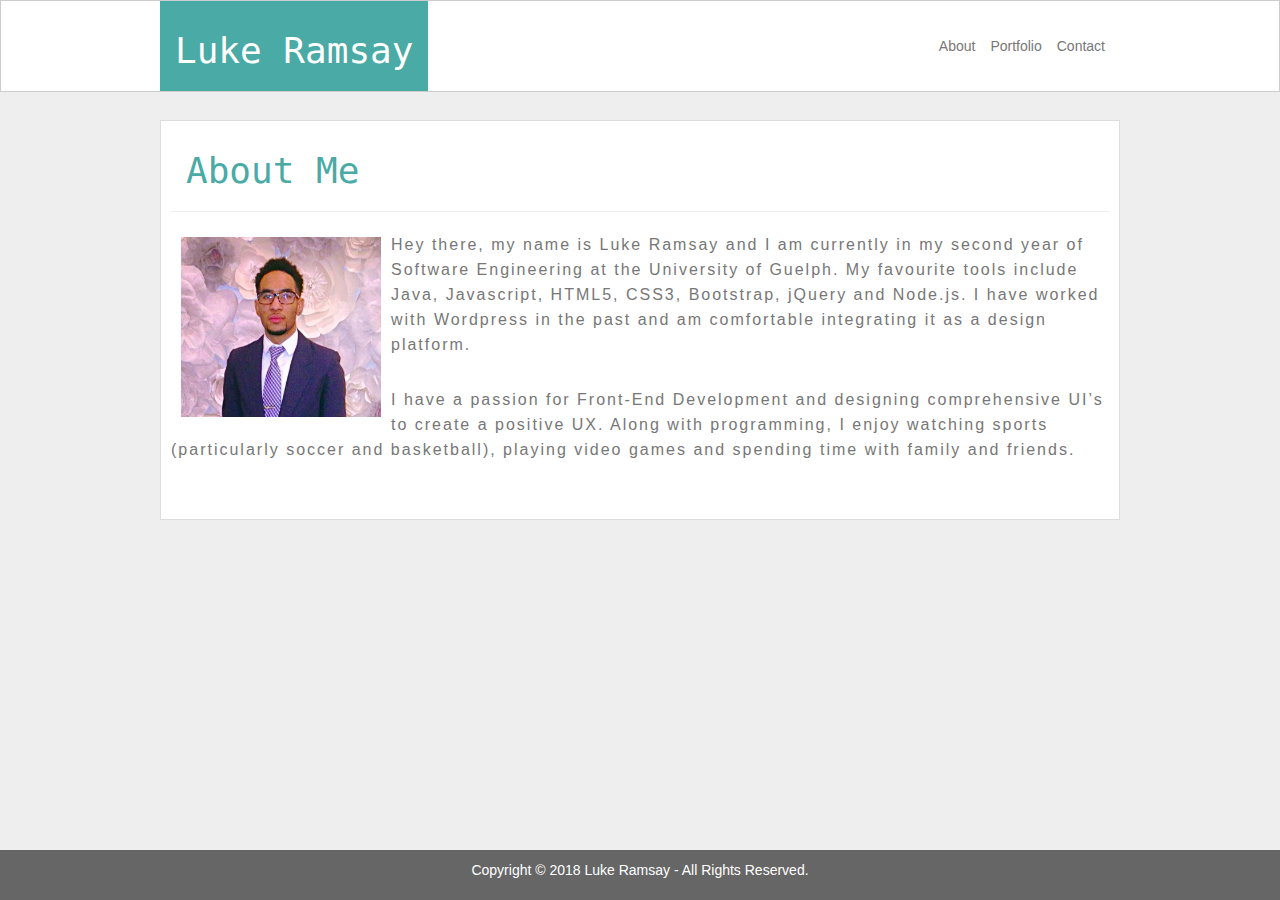
<file: index.html>
<!DOCTYPE html>
<html lang ="en">
  <head>
    <title>Luke Ramsay | Software Developer</title>
    <link rel="icon" href="images/VIXX_LR_logo.png">
    <meta charset="utf-8">
    <meta name="viewport" content="width=device-width, initial-scale=1">
    <link rel="stylesheet" href="https://maxcdn.bootstrapcdn.com/bootstrap/3.3.7/css/bootstrap.min.css">
    <link rel="stylesheet" href="https://cdnjs.cloudflare.com/ajax/libs/font-awesome/4.7.0/css/font-awesome.min.css">
    <link rel="stylesheet" type="text/css" href="css/styles.css">
    <link rel="stylesheet" type="text/css" href="css/large.css" media="screen and (max-width: 980px)">
    <link rel="stylesheet" type="text/css" href="css/medium.css" media="screen and (max-width: 768px)">
    <link rel="stylesheet" type="text/css" href="css/small.css" media="screen and (max-width: 640px)">



    <!-- <link rel="stylesheet" type="text/css" href="css/reset.css"> -->
    <script src="https://ajax.googleapis.com/ajax/libs/jquery/3.3.1/jquery.min.js"></script>
    <script src="https://maxcdn.bootstrapcdn.com/bootstrap/3.3.7/js/bootstrap.min.js"></script>
  </head>


  <!-- Home Page/ About Me -->
  <body id="index">
    <div class="header">

      <div class="main">

        <div class="name">
          <h1>Luke Ramsay</h1>
        </div>

        <div class="nav">
          <ul>
            <li><a href="index.html">About</a></li>
            <li><a href="portfolio.html">Portfolio</a></li>
            <li><a href="contact.html">Contact</a></li>
          </ul>
        </div>

      </div>

    </div>

    <div class="main row">
      <div class="content col-md-12 col-sm-12 col-xs-12">
        <h1 class="about-heading">About Me</h1>

        <hr>
        <img class="headshot-image" src="images/headshot.jpeg" alt="Luke Ramsay">

        <p class="about-text">Hey there, my name is Luke Ramsay and I am currently in my second year of Software Engineering at the University of Guelph.  My favourite tools include Java, Javascript, HTML5, CSS3, Bootstrap, jQuery and Node.js. I have worked with Wordpress in the past and am comfortable integrating it as a design platform.</p>
        <br>
        <p class="about-text">I have a passion for Front-End Development and designing comprehensive UI’s to create a positive UX. Along with programming, I enjoy watching sports (particularly soccer and basketball), playing video games and spending time with family and friends.</p>
      </div>

    </div>

    <div class="footer">
      <p class="footer-text">Copyright © 2018 Luke Ramsay - All Rights Reserved.</p>
    </div>

  </body>

</html>
</file>
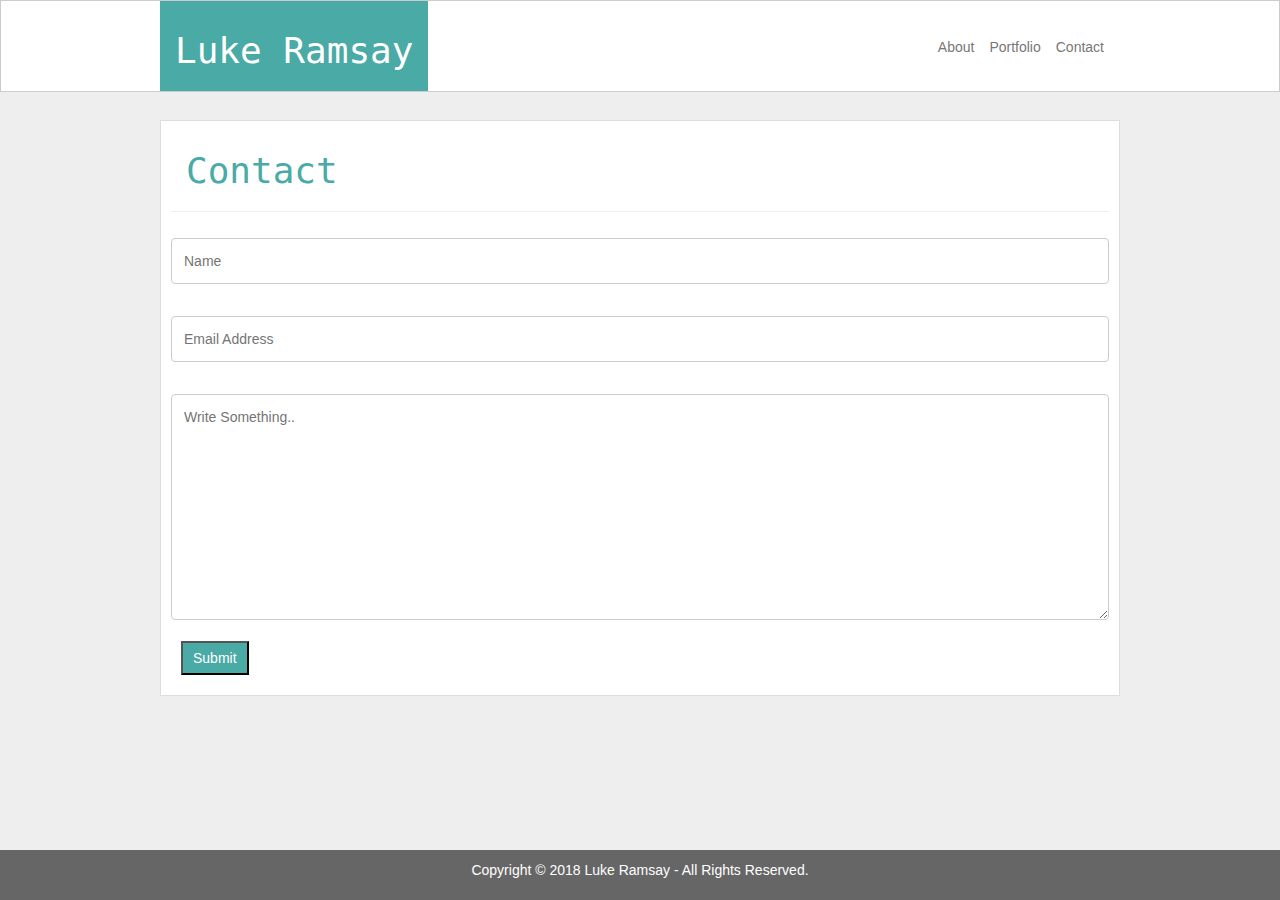
<file: contact.html>
<!DOCTYPE html>
<html lang ="en">
  <head>
    <title>Luke Ramsay | Software Developer</title>
    <link rel="icon" href="images/VIXX_LR_logo.png">
    <meta charset="utf-8">
    <meta name="viewport" content="width=device-width, initial-scale=1">
    <link rel="stylesheet" href="https://maxcdn.bootstrapcdn.com/bootstrap/3.3.7/css/bootstrap.min.css">
    <link rel="stylesheet" href="https://cdnjs.cloudflare.com/ajax/libs/font-awesome/4.7.0/css/font-awesome.min.css">
    <link rel="stylesheet" type="text/css" href="css/styles.css">
    <link rel="stylesheet" type="text/css" href="css/large.css" media="screen and (max-width: 980px)">
    <link rel="stylesheet" type="text/css" href="css/medium.css" media="screen and (max-width: 768px)">
    <link rel="stylesheet" type="text/css" href="css/small.css" media="screen and (max-width: 640px)">

    <!-- <link rel="stylesheet" type="text/css" href="css/reset.css"> -->
    <script src="https://ajax.googleapis.com/ajax/libs/jquery/3.3.1/jquery.min.js"></script>
    <script src="https://maxcdn.bootstrapcdn.com/bootstrap/3.3.7/js/bootstrap.min.js"></script>
  </head>

  <!-- Contact Page  -->
  <body id="contact">
    <div class="header">

      <div class="main">

        <div class="name">
          <h1>Luke Ramsay</h1>
        </div>

        <div class="nav navbar">
          <ul>
            <li><a href="index.html">About</a></li>
            <li><a href="portfolio.html">Portfolio</a></li>
            <li><a href="contact.html">Contact</a></li>
          </ul>
        </div>

      </div>

    </div>

    <div class="main row">
      <div class="content col-md-12">
        <h1 class="about-heading">Contact</h1>

        <hr>

        <form id="form">
          <p><input class="input" type="text" placeholder="Name" required></p>
          <p><input class="input" type="text" placeholder="Email Address" type="email" required></p>
          <textarea class="input" placeholder="Write Something.." rows="10" required></textarea>
          <p><input class="submit-button" type="submit" value="Submit"> <span id="status"></span></p>
        </form>

        </div>
      </div>

    </div>

    <div class="footer">
      <p class="footer-text">Copyright © 2018 Luke Ramsay - All Rights Reserved.</p>
    </div>

  </body>

</html>
</file>
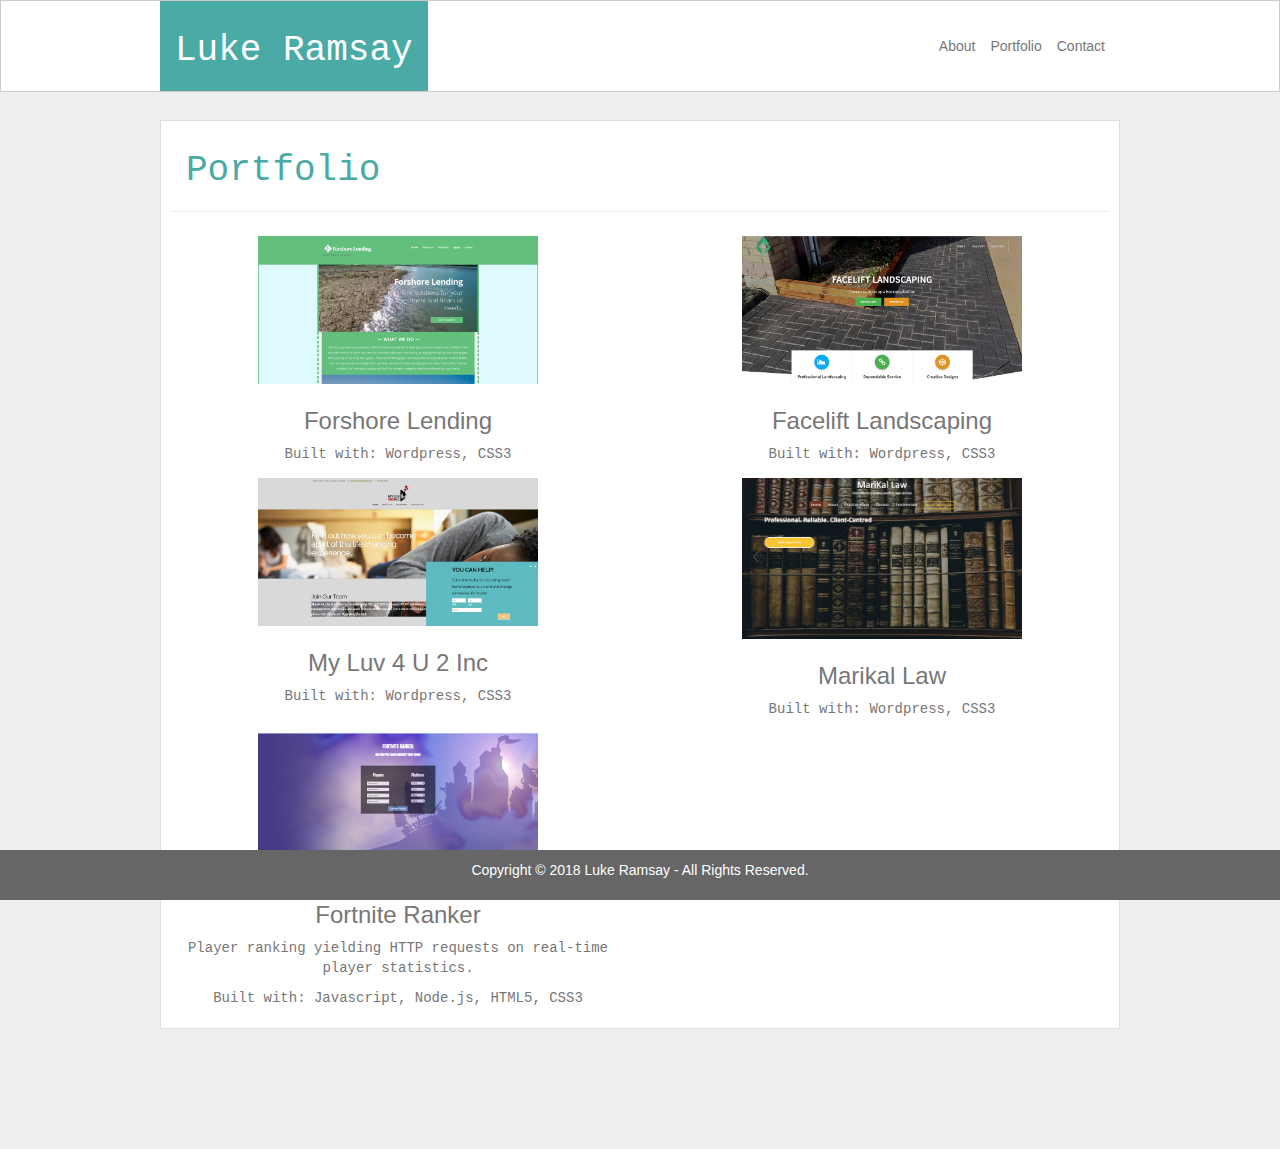
<file: portfolio.html>
<!DOCTYPE html>
<html lang ="en">
  <head>
    <title>Luke Ramsay | Software Developer</title>
    <link rel="icon" href="images/VIXX_LR_logo.png">
    <meta charset="utf-8">
    <meta name="viewport" content="width=device-width, initial-scale=1">
    <link rel="stylesheet" href="https://maxcdn.bootstrapcdn.com/bootstrap/3.3.7/css/bootstrap.min.css">
    <link rel="stylesheet" href="https://cdnjs.cloudflare.com/ajax/libs/font-awesome/4.7.0/css/font-awesome.min.css">
    <link rel="stylesheet" type="text/css" href="css/styles.css">
    <link rel="stylesheet" type="text/css" href="css/large.css" media="screen and (max-width: 980px)">
    <link rel="stylesheet" type="text/css" href="css/medium.css" media="screen and (max-width: 768px)">
    <link rel="stylesheet" type="text/css" href="css/small.css" media="screen and (max-width: 640px)">


    <!-- <link rel="stylesheet" type="text/css" href="css/reset.css"> -->
    <script src="https://ajax.googleapis.com/ajax/libs/jquery/3.3.1/jquery.min.js"></script>
    <script src="https://maxcdn.bootstrapcdn.com/bootstrap/3.3.7/js/bootstrap.min.js"></script>
  </head>

  <!-- Portfolio Page -->
  <body id="portfolio">
    <div class="header">

      <div class="main">

        <div class="name">
          <h1>Luke Ramsay</h1>
        </div>

        <div class="nav">
          <ul>
            <li><a href="index.html">About</a></li>
            <li><a href="portfolio.html">Portfolio</a></li>
            <li><a href="contact.html">Contact</a></li>
          </ul>
        </div>

      </div>

    </div>

    <div class="main">
      <div class="content">
        <h1 class="about-heading">Portfolio</h1>

        <hr>
        <div class="row no-gutters">
          <div class="col-md-6">
            <a href="www.forshorelending.com" target="_blank" class="thumbnail">
              <img src="images/forshorescreenshot.png" alt="Forshore Lending" height="100" width="280"></a>
               <h3 class="portfolio-title">Forshore Lending</h3>
             <p class="p-text">Built with: Wordpress, CSS3</p>
            </div>
            <div class="col-md-6 right">
              <a href="www.faceliftlandscaping.com" target="_blank" class="thumbnail">
                <img src="images/faceliftscreenshot.png" alt="Facelift Landscaping" height="100" width="280"></a>
                <h3 class="portfolio-title">Facelift Landscaping</h3>
              <p class="p-text">Built with: Wordpress, CSS3</p>
              </div>
            </div>

            <div class="row">
              <div class="col-md-6">
                <a href="www.myluv4u2inc.com" target="_blank" class="thumbnail">
                  <img src="images/myluv4u2incscreenshot.png" alt="My Luv 4 U 2 Inc" height="100" width="280"></a>
                  <h3 class="portfolio-title" >My Luv 4 U 2 Inc</h3>
                <p class="p-text">Built with: Wordpress, CSS3</p>
                </div>
                <div class="col-md-6 right">
                  <a href="www.marikallaw.com" class="thumbnail"  target="_blank">
                    <img src="images/marikallawhome.png" alt="MariKal Law" height="100" width="280"></a>
                    <h3 class="portfolio-title">Marikal Law</h3>
                  <p class="p-text">Built with: Wordpress, CSS3</p>
                  </div>
                </div>

                <div class="row">
                  <div class="col-md-6">
                    <a href="#" class="thumbnail">
                      <img src="images/fortnitescreenshot.png" alt="Fortnite Ranker" height="100" width="280"></a>
                      <h3 class="portfolio-title">Fortnite Ranker</h3>
                      <p class="p-text">Player ranking yielding HTTP requests on real-time player statistics.</p>
                    <p class="p-text">Built with: Javascript, Node.js, HTML5, CSS3</p>
                  </div>
                </div>
              </div>
      </div>

    </div>

    <div class="footer">
      <p class="footer-text">Copyright © 2018 Luke Ramsay - All Rights Reserved.</p>
    </div>

  </body>

</html>
</file>
<file: css/styles.css>
body {
  width: 100%;
  margin: auto;
  background-color: #eee;
}

.main {
  width: 960px;
  margin: 0 auto;
}

.header {
  background-color: #fff;
  width: 100%;
  position: fixed;
  top: 0;
  border-style: solid;
  border-width: 1px;
  border-color: #ccc;
  z-index: 5;
}

.name {
  float: left;
  font-family: monospace;
  font-size: 18px;
  background-color: #4aaaa5;
  color: #fff;
  padding: 10px 15px;
}

a {
  text-decoration: none;
  color: #777;
}

a:hover {
  text-decoration: none;
  color: #4aaaa5;
}

li {
  list-style: none;
  float: left;
  margin-left: 15px;
  padding-top: 35px;
}

ul {
  margin-right: 15px;
}

.nav {
  float: right;
}

.content {
  margin-top: 120px;
  margin-bottom: 120px;
  padding: 10px 10px;
  background-color: #fff;
  height: 400px;
  border-style: solid;
  border-width: 1px;
  border-color: #ddd;
}

#portfolio .content {
  height: auto;
}

#contact .content {
  height: auto;
}

.about-heading {
  color: #4aaaa5;
  font-family: monospace;
  margin-left: 15px;
}

.about-text {
  letter-spacing: 2px;
  line-height: 25px;
  font-size: 16px;
  color: #777;
}


.headshot-image {
  float: left;
  height: 180px;
  width: 200px;
  margin: 5px 10px;
}

#portfolio .thumbnail {
  width: 100%;
  border: 0;
  box-shadow: none;
  background: transparent;
  transition: all .2s ease-in-out;
}

#portfolio .thumbnail:hover {
  transform:  scale(1.2);
}

#portfolio .portfolio-title {
  text-align: center;
  color: #777;
}

#portfolio .p-text {
  text-align: center;
  font-family: monospace;
  color: #777;
}

#contact .input {
    width: 100%; /* Full width */
    padding: 12px; /* Some padding */
    border: 1px solid #ccc; /* Gray border */
    border-radius: 4px; /* Rounded borders */
    box-sizing: border-box; /* Make sure that padding and width stays in place */
    margin-top: 6px; /* Add a top margin */
    margin-bottom: 16px; /* Bottom margin */
    resize: vertical; /* Allow the user to vertically resize the textarea (not horizontally) */
}

#contact .submit-button {
  background-color: #4aaaa5;
  color: #fff;
  padding: 5px 10px;
  margin-left: 10px;
}

.footer {
  background-color: #666;
  bottom: 0;
  width: 100%;
  position: fixed;
}

.footer-text {
  text-align: center;
  color: #fff;
  padding: 10px;
}


@media (max-width: 980) {

  #index .main {
    background-color: #777;
  }

}
</file>
<file: css/large.css>
body {
  width: 100%;
  margin: auto;
  background-color: #eee;
}

.main {
  width: 960px;
  margin: 0 auto;
}

.header {
  background-color: #fff;
  width: 100%;
  position: fixed;
  top: 0;
  border-style: solid;
  border-width: 1px;
  border-color: #ccc;
  z-index: 5;
}

.name {
  float: left;
  font-family: monospace;
  font-size: 18px;
  background-color: #4aaaa5;
  color: #fff;
  padding: 10px 15px;
  margin-left: 20px;
}

a {
  text-decoration: none;
  color: #777;
}

a:hover {
  text-decoration: none;
  color: #4aaaa5;
}

li {
  list-style: none;
  float: left;
  margin-left: 15px;
  padding-top: 35px;
}

ul {
  margin-right: 30px;
}

.nav {
  float: right;
}

.content {
  margin-top: 120px;
  width: 65%;
  margin-bottom: 120px;
  margin-left: 40px;
  padding: 10px 10px;
  background-color: #fff;
  height: auto;
  border-style: solid;
  border-width: 1px;
  border-color: #ddd;
}

#portfolio .content {
  height: auto;
  width: 70%;
}

#contact .content {
  height: auto;
  width: 65%;
}

.about-heading {
  color: #4aaaa5;
  font-family: monospace;
  margin-left: 15px;
}

.about-text {
  letter-spacing: 2px;
  line-height: 20px;
  font-size: 14px;
  color: #777;
}


.headshot-image {
  float: left;
  height: 160px;
  width: 180px;
  margin: 5px 10px;
}

#portfolio .col-md-6 {
  width: 50%;
}

#portfolio .thumbnail {
  width: auto;
  border: 0;
  box-shadow: none;
  background: transparent;
  transition: all .2s ease-in-out;
  position: relative;
}

#portfolio .thumbnail:hover {
  transform:  scale(1.2);
}

#portfolio .portfolio-title {
  text-align: center;
  color: #777;
}

#portfolio .p-text {
  text-align: center;
  font-family: monospace;
  color: #777;
}

#contact .input {
    width: 100%; /* Full width */
    padding: 10px; /* Some padding */
    border: 1px solid #ccc; /* Gray border */
    border-radius: 4px; /* Rounded borders */
    box-sizing: border-box; /* Make sure that padding and width stays in place */
    margin-top: 6px; /* Add a top margin */
    margin-bottom: 14px; /* Bottom margin */
    resize: vertical; /* Allow the user to vertically resize the textarea (not horizontally) */
}

#contact .submit-button {
  background-color: #4aaaa5;
  color: #fff;
  padding: 5px 10px;
  margin-left: 10px;
}

.footer {
  background-color: #666;
  bottom: 0;
  width: 100%;
  position: fixed;
}

.footer-text {
  text-align: center;
  color: #fff;
  padding: 10px;
}
</file>
<file: css/medium.css>
body {
  width: 100%;
  margin: auto;
  background-color: #eee;
}

.main {
  width: 100%;
  margin: 0 auto;
}

.header {
  background-color: #fff;
  width: 100%;
  position: fixed;
  top: 0;
  border-style: solid;
  border-width: 1px;
  border-color: #ccc;
  z-index: 5;
}

.name {
  float: left;
  font-family: monospace;
  font-size: 18px;
  background-color: #4aaaa5;
  color: #fff;
  padding: 10px 15px;
  margin-left: 20px;
}

a {
  text-decoration: none;
  color: #777;
}

a:hover {
  text-decoration: none;
  color: #4aaaa5;
}

li {
  list-style: none;
  float: left;
  margin-left: 15px;
  padding-top: 35px;
}

ul {
  margin-right: 30px;
}

.nav {
  float: right;
}

.content {
  margin-top: 120px;
  width: 90%;
  margin-bottom: 120px;
  padding: 10px 10px;
  background-color: #fff;
  height: auto;
  border-style: solid;
  border-width: 1px;
  border-color: #ddd;
}

#portfolio .content {
  height: auto;
  width: 90%;
}

#contact .content {
  height: auto;
  width: 90%;
}

.about-heading {
  color: #4aaaa5;
  font-family: monospace;
  margin-left: 15px;
}

.about-text {
  letter-spacing: 2px;
  line-height: 20px;
  font-size: 14px;
  color: #777;
}


.headshot-image {
  float: left;
  height: 160px;
  width: 180px;
  margin: 5px 10px;
}

#portfolio .thumbnail {
  width: auto;
  border: 0;
  box-shadow: none;
  background: transparent;
  transition: all .2s ease-in-out;
  position: relative;
}

#portfolio .thumbnail:hover {
  transform:  scale(1.2);
}

#portfolio .portfolio-title {
  text-align: center;
  color: #777;
}

#portfolio .p-text {
  text-align: center;
  font-family: monospace;
  color: #777;
}

#contact .input {
    width: 100%; /* Full width */
    padding: 10px; /* Some padding */
    border: 1px solid #ccc; /* Gray border */
    border-radius: 4px; /* Rounded borders */
    box-sizing: border-box; /* Make sure that padding and width stays in place */
    margin-top: 6px; /* Add a top margin */
    margin-bottom: 14px; /* Bottom margin */
    resize: vertical; /* Allow the user to vertically resize the textarea (not horizontally) */
}

#contact .submit-button {
  background-color: #4aaaa5;
  color: #fff;
  padding: 5px 10px;
  margin-left: 10px;
}

.footer {
  background-color: #666;
  bottom: 0;
  width: 100%;
  position: fixed;
}

.footer-text {
  text-align: center;
  color: #fff;
  padding: 10px;
}
</file>
<file: css/small.css>
body {
  width: 100%;
  margin: auto;
  background-color: #eee;
}

.main {
  width: auto;
  margin: 0 auto;
}

.header {
  background-color: #fff;
  width: 100%;
  position: fixed;
  border-style: solid;
  border-width: 1px;
  border-color: #ccc;
}

.name {
  /* float: left; */
  font-family: monospace;
  /* position: static; */
  width: 100%;
  text-align: center;
  font-size: 18px;
  background-color: #4aaaa5;
  color: #fff;
}

a {
  text-decoration: none;
  color: #777;
}

a:hover {
  text-decoration: none;
  color: #4aaaa5;
}

li {
  list-style: none;
  /* float: left; */
  margin-left: 15px;
  font-size: 18px;
  padding-bottom: 12px;
}

ul {
  margin-left: 170px;
}

.nav {
  /* float: right; */
  position: static;
  width: 100%;
  text-align: center;
}

.content {
  margin-top: 175px;
  width: 90%;
  margin-bottom: 120px;
  margin-left: 40px;
  padding: 10px 10px;
  background-color: #fff;
  height: auto;
  border-style: solid;
  border-width: 1px;
  border-color: #ddd;
}

#portfolio .content {
  height: auto;
  width: 90%;
}

#contact .content {
  height: auto;
  width: 90%;
}

.about-heading {
  color: #4aaaa5;
  font-family: monospace;
  margin-left: 15px;
}

.about-text {
  letter-spacing: 2px;
  line-height: 20px;
  font-size: 14px;
  color: #777;
}


.headshot-image {
  float: left;
  height: 160px;
  width: 180px;
  margin: 5px 10px;
}

#portfolio .col-md-6 {
  width: 100%;
}

#portfolio .thumbnail {
  width: auto;
  border: 0;
  box-shadow: none;
  background: transparent;
  transition: all .2s ease-in-out;
  position: relative;
}

#portfolio .thumbnail:hover {
  transform:  scale(1.2);
}

#portfolio .portfolio-title {
  text-align: center;
  color: #777;
}

#portfolio .p-text {
  text-align: center;
  font-family: monospace;
  color: #777;
}

#contact .input {
    width: 100%; /* Full width */
    padding: 10px; /* Some padding */
    border: 1px solid #ccc; /* Gray border */
    border-radius: 4px; /* Rounded borders */
    box-sizing: border-box; /* Make sure that padding and width stays in place */
    margin-top: 6px; /* Add a top margin */
    margin-bottom: 14px; /* Bottom margin */
    resize: vertical; /* Allow the user to vertically resize the textarea (not horizontally) */
}

#contact .submit-button {
  background-color: #4aaaa5;
  color: #fff;
  padding: 5px 10px;
  margin-left: 10px;
}

.footer {
  background-color: #666;
  bottom: 0;
  width: 100%;
  position: fixed;
}

.footer-text {
  text-align: center;
  color: #fff;
  padding: 10px;
}
c
</file>
